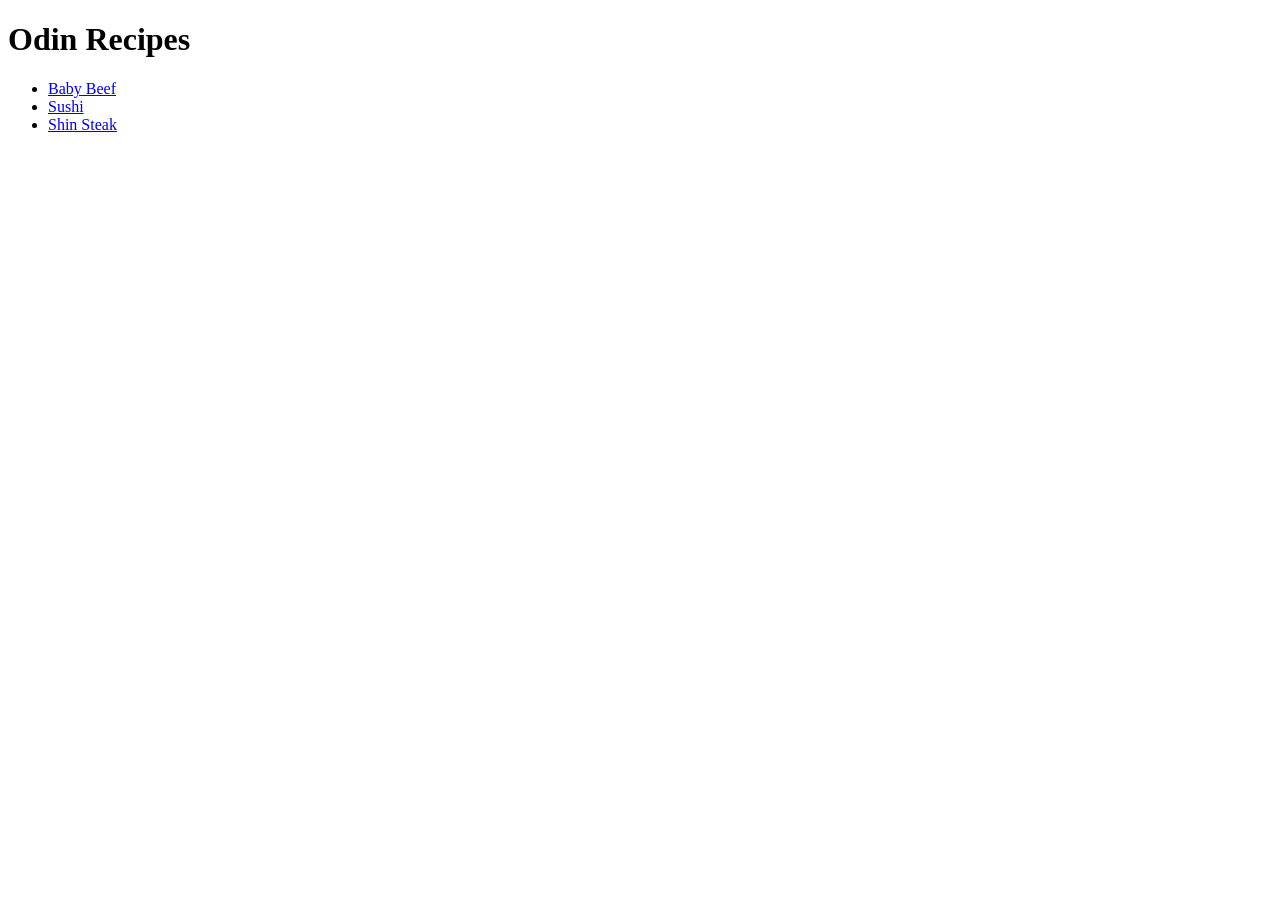
<file: index.html>
<!DOCTYPE html>
<html lang="en">
<head>
    <meta charset="UTF-8">
    <meta name="viewport" content="width=device-width, initial-scale=1.0">
    <title>Odin Recipes</title>
</head>
<body>
    <h1>Odin Recipes</h1>

    <ul>
        <li><a href="recipes/baby_beef.html">Baby Beef</a></li>
        <li><a href="recipes/sushi.html">Sushi</a></li>
        <li><a href="recipes/shin_steak.html">Shin Steak</a></li>
    </ul>
    
</body>
</html>
</file>
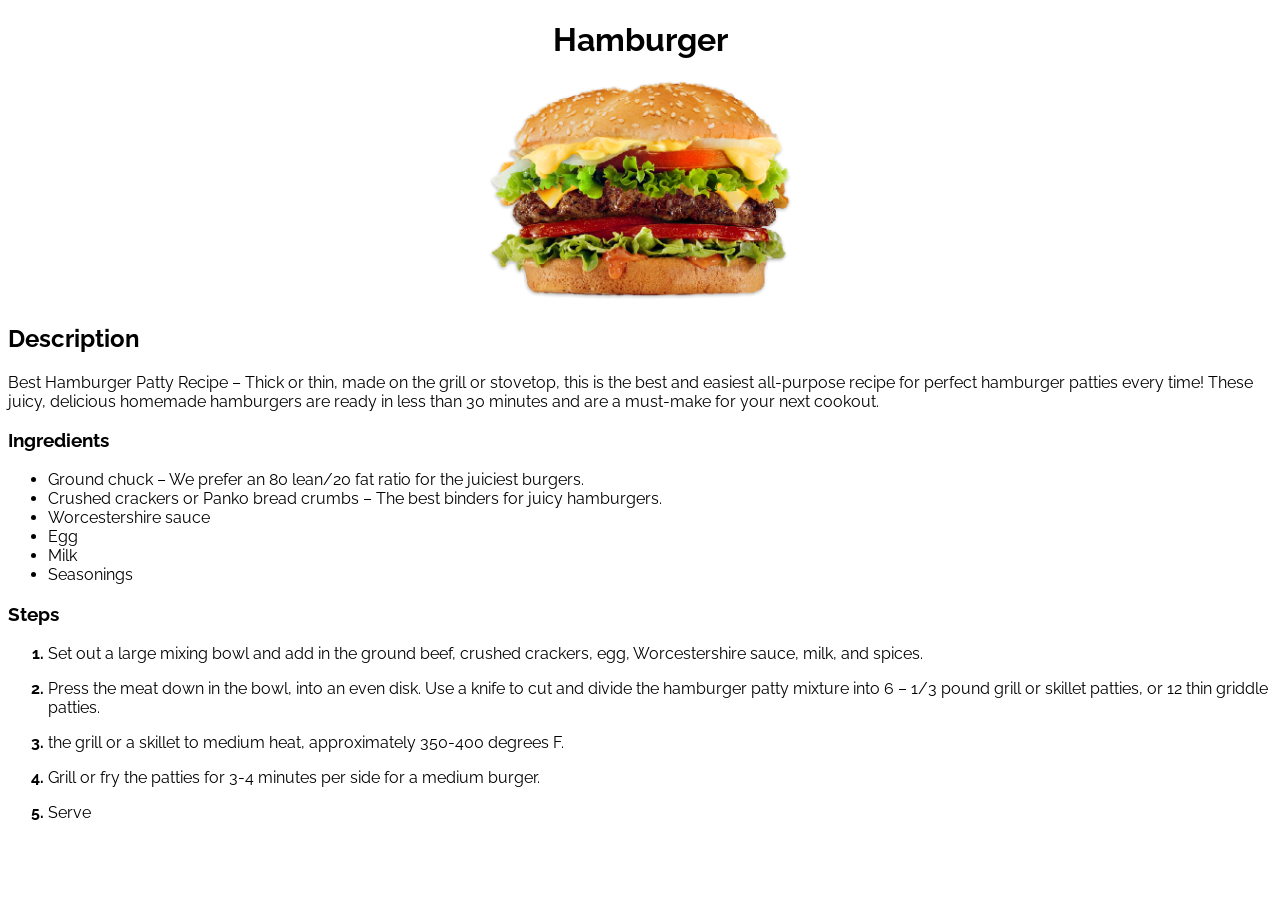
<file: recipes/hamburger.html>
<!DOCTYPE html>
<html lang="en">
<head>
    <meta charset="UTF-8">
    <meta http-equiv="X-UA-Compatible" content="IE=edge">
    <meta name="viewport" content="width=device-width, initial-scale=1.0">
    <link rel="preconnect" href="https://fonts.googleapis.com">
    <link rel="preconnect" href="https://fonts.gstatic.com" crossorigin>
    <link href="https://fonts.googleapis.com/css2?family=Raleway:wght@300&display=swap" rel="stylesheet">
    <link rel="stylesheet" href="../style.css">
    <title>Document</title>
    <style>
        ol li {
            font-weight: bold;
        }
        li > p {
            font-weight: normal;
        }
    </style>
</head>
<body>
    <div class="dish-title hamburger">
        <h1>Hamburger</h1>
    </div>

    <div class="img">
        <img src="../img/hamburger.png" alt="Hamburger">
    </div>

    <h2>Description</h2>
    <p>Best Hamburger Patty Recipe – Thick or thin, made on the grill or stovetop, this is 
        the best and easiest all-purpose recipe for perfect hamburger patties every time! 
        These juicy, delicious homemade hamburgers are ready in less than 30 minutes and 
        are a must-make for your next cookout.</p>
    <h3>Ingredients</h3>
    <ul>
        <li>Ground chuck – We prefer an 80 lean/20 fat ratio for the juiciest burgers.</li>
        <li>Crushed crackers or Panko bread crumbs – The best binders for juicy hamburgers.</li>
        <li>Worcestershire sauce</li>
        <li>Egg</li>
        <li>Milk</li>
        <li>Seasonings</li>
    </ul>
    <h3>Steps</h3>
    <ol>
        <li>
            <p>Set out a large mixing bowl and add in the ground beef, crushed crackers, egg, 
            Worcestershire sauce, milk, and spices.</p>
        </li>
        <li>
            <p>Press the meat down in the bowl, into an even disk. Use a knife to cut and 
            divide the hamburger patty mixture into 6 – 1/3 pound grill or skillet patties, 
            or 12 thin griddle patties.</p>
        </li>
        <li>
            <p> the grill or a skillet to medium heat, approximately 350-400 degrees F.</p>
        </li>
        <li>
            <p>Grill or fry the patties for 3-4 minutes per side for a medium burger.</p>
        </li>
        <li>
            <p>Serve</p>
        </li>
    </ol>
</body>
</html>
</file>
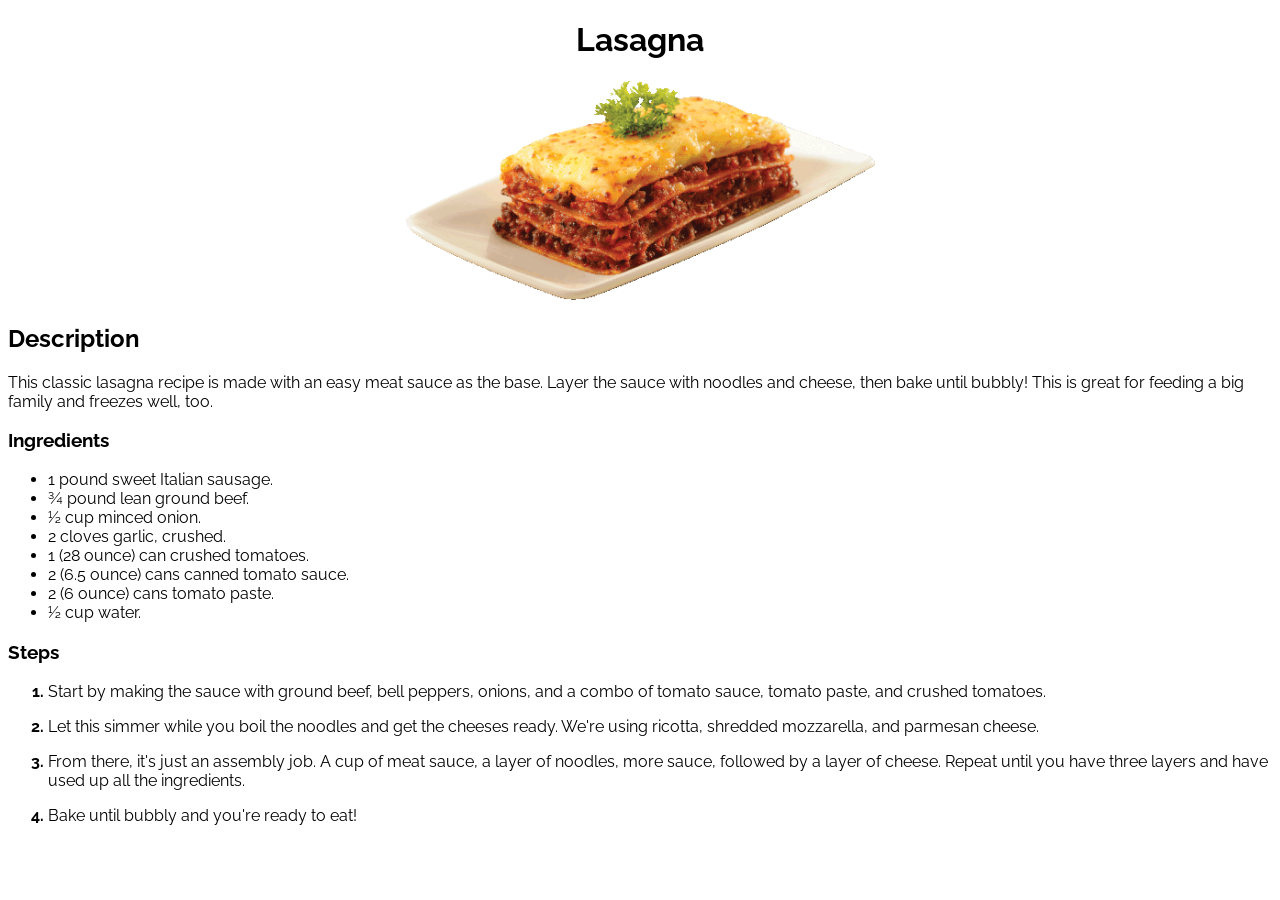
<file: recipes/lasagna.html>
<!DOCTYPE html>
<html lang="en">
<head>
    <meta charset="UTF-8">
    <meta http-equiv="X-UA-Compatible" content="IE=edge">
    <meta name="viewport" content="width=device-width, initial-scale=1.0">
    <link rel="preconnect" href="https://fonts.googleapis.com">
    <link rel="preconnect" href="https://fonts.gstatic.com" crossorigin>
    <link href="https://fonts.googleapis.com/css2?family=Raleway:wght@300&display=swap" rel="stylesheet">
    <link rel="stylesheet" href="../style.css">
    <title>Document</title>
    <style>
        ol li {
            font-weight: bold;
        }
        li > p {
            font-weight: normal;
        }
    </style>
</head>
<body>
    <div class="dish-title lasagna">
        <h1>Lasagna</h1>
    </div>

    <div class="img">
        <img src="../img/lasagna.png" alt="Lasagna">
    </div>

    <h2>Description</h2>
    <p>This classic lasagna recipe is made with an easy meat sauce as the base. Layer the sauce 
        with noodles and cheese, then bake until bubbly! This is great for feeding a big family 
        and freezes well, too.</p>
    <h3>Ingredients</h3>
    <ul>
        <li>1 pound sweet Italian sausage.</li>
        <li>¾ pound lean ground beef.</li>
        <li>½ cup minced onion.</li>
        <li>2 cloves garlic, crushed.</li>
        <li>1 (28 ounce) can crushed tomatoes.</li>
        <li>2 (6.5 ounce) cans canned tomato sauce.</li>
        <li>2 (6 ounce) cans tomato paste.</li>
        <li>½ cup water.</li>
    </ul>
    <h3>Steps</h3>
    <ol>
        <li>
            <p>Start by making the sauce with ground beef, bell peppers, onions, and a combo of 
            tomato sauce, tomato paste, and crushed tomatoes.</p>
        </li>
        <li>
            <p>Let this simmer while you boil the noodles and get the cheeses ready. We're using 
            ricotta, shredded mozzarella, and parmesan cheese.</p>
        </li>
        <li>
            <p>From there, it's just an assembly job. A cup of meat sauce, a layer of noodles, 
            more sauce, followed by a layer of cheese. Repeat until you have three layers and 
            have used up all the ingredients.</p>
        </li>
        <li>
            <p>Bake until bubbly and you're ready to eat!</p>
        </li>
    </ol>
</body>
</html>
</file>
<file: style.css>
* {
    font-family: 'Raleway', sans-serif;
}

img {
    width: auto;
    height: 220px;
}

.main-title-container {
    text-align: left;
    background-color: rgb(71, 11, 83);
    color: white;
    padding: 5px 30px;
    font-size: large;
}

.dish {
    font-weight: 800;
    padding: 3px;
}

a:link {
    text-decoration: none;
    color: black;
}

a:visited {
    color:rgb(71, 11, 83)
}

a:hover {
    font-size: 17px;
}

a:active {
    color: rgb(17, 2, 31);
}

.dish-title {
    text-align: center;
}

.img {
    text-align: center;
}
</file>
